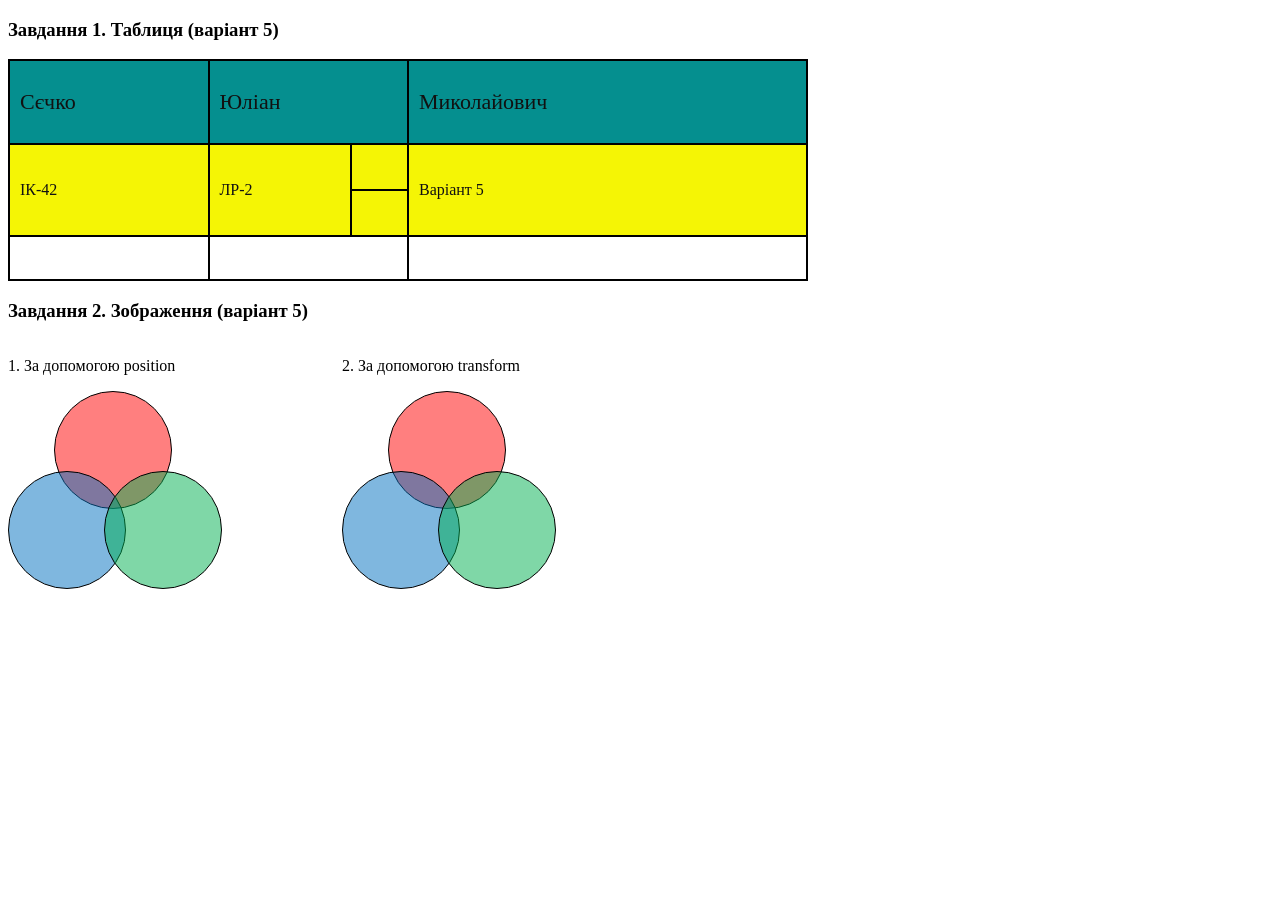
<file: lab2/index.html>
<!DOCTYPE html>
<html lang="uk">
<head>
    <meta charset="UTF-8">
    <meta name="viewport" content="width=device-width, initial-scale=1.0">
    <title>Сєчко Юліан Миколайович, ІК-42, ЛР-2, варіант 5</title>
    <link rel="stylesheet" href="style.css">
    <style>
        /* Завдання 1: стилі таблиці (nn = 05) */
        table.var5 { border-collapse: collapse; width: 800px; }
        table.var5 td { border: 2px solid #000; padding: 6px 10px; color: #111; vertical-align: middle; }

        /* 1-й рядок: #058f8f, при наведенні — колір 2-го рядка */
        tr.row1 td { background-color: #058f8f; height: 70px; font-size: 22px; }
        tr.row1:hover td { background-color: #f5f505; }

        /* 2-й рядок (складається з двох <tr> через rowspan): #f5f505, при наведенні — #058f8f */
        tr.row2 td { background-color: #f5f505; height: 32px; }
        table.var5:has(tr.row2:hover) tr.row2 td { background-color: #058f8f; }
    </style>
</head>
<body>
    <h3>Завдання 1. Таблиця (варіант 5)</h3>
    <table class="var5">
        <tr class="row1">
            <td style="width:25%">Сєчко</td>
            <td colspan="2" style="width:25%">Юліан</td>
            <td style="width:50%">Миколайович</td>
        </tr>
        <tr class="row2">
            <td rowspan="2">ІК-42</td>
            <td rowspan="2">ЛР-2</td>
            <td></td>
            <td rowspan="2">Варіант 5</td>
        </tr>
        <tr class="row2">
            <td></td>
        </tr>
        <tr class="row3">
            <td style="height:30px"></td>
            <td colspan="2"></td>
            <td></td>
        </tr>
    </table>

    <h3>Завдання 2. Зображення (варіант 5)</h3>
    <div class="images">
        <div>
            <p>1. За допомогою position</p>
            <div class="pos-wrap">
                <div class="circle pos red"></div>
                <div class="circle pos blue"></div>
                <div class="circle pos green"></div>
            </div>
        </div>
        <div>
            <p>2. За допомогою transform</p>
            <div class="tr-wrap">
                <div class="circle tr red"></div>
                <div class="circle tr blue"></div>
                <div class="circle tr green"></div>
            </div>
        </div>
    </div>
</body>
</html>
</file>
<file: lab2/style.css>
/* Лабораторна робота №2, варіант 5: три перетинні кола */

.images { display: flex; gap: 120px; }

.circle {
    width: 118px;
    height: 118px;
    border-radius: 50%;
    border: 1px solid #000;
    box-sizing: border-box;
}
.red   { background-color: rgba(255, 0, 0, 0.5); }
.blue  { background-color: rgba(0, 112, 192, 0.5); }
.green { background-color: rgba(0, 176, 80, 0.5); }

/* --- 1. Побудова за допомогою position --- */
.pos-wrap {
    position: relative;      /* контейнер для абсолютного позиціонування */
    width: 214px;
    height: 198px;
}
.circle.pos { position: absolute; }
.circle.pos.red   { left: 46px;  top: 0; }
.circle.pos.blue  { left: 0;     top: 80px; }
.circle.pos.green { left: 96px;  top: 80px; }

/* --- 2. Побудова за допомогою transform --- */
/* усі кола лежать в одній комірці сітки, зсув — лише translate */
.tr-wrap {
    display: grid;
    width: 214px;
    height: 198px;
}
.circle.tr { grid-area: 1 / 1; }
.circle.tr.red   { transform: translate(46px, 0); }
.circle.tr.blue  { transform: translate(0, 80px); }
.circle.tr.green { transform: translate(96px, 80px); }
</file>
